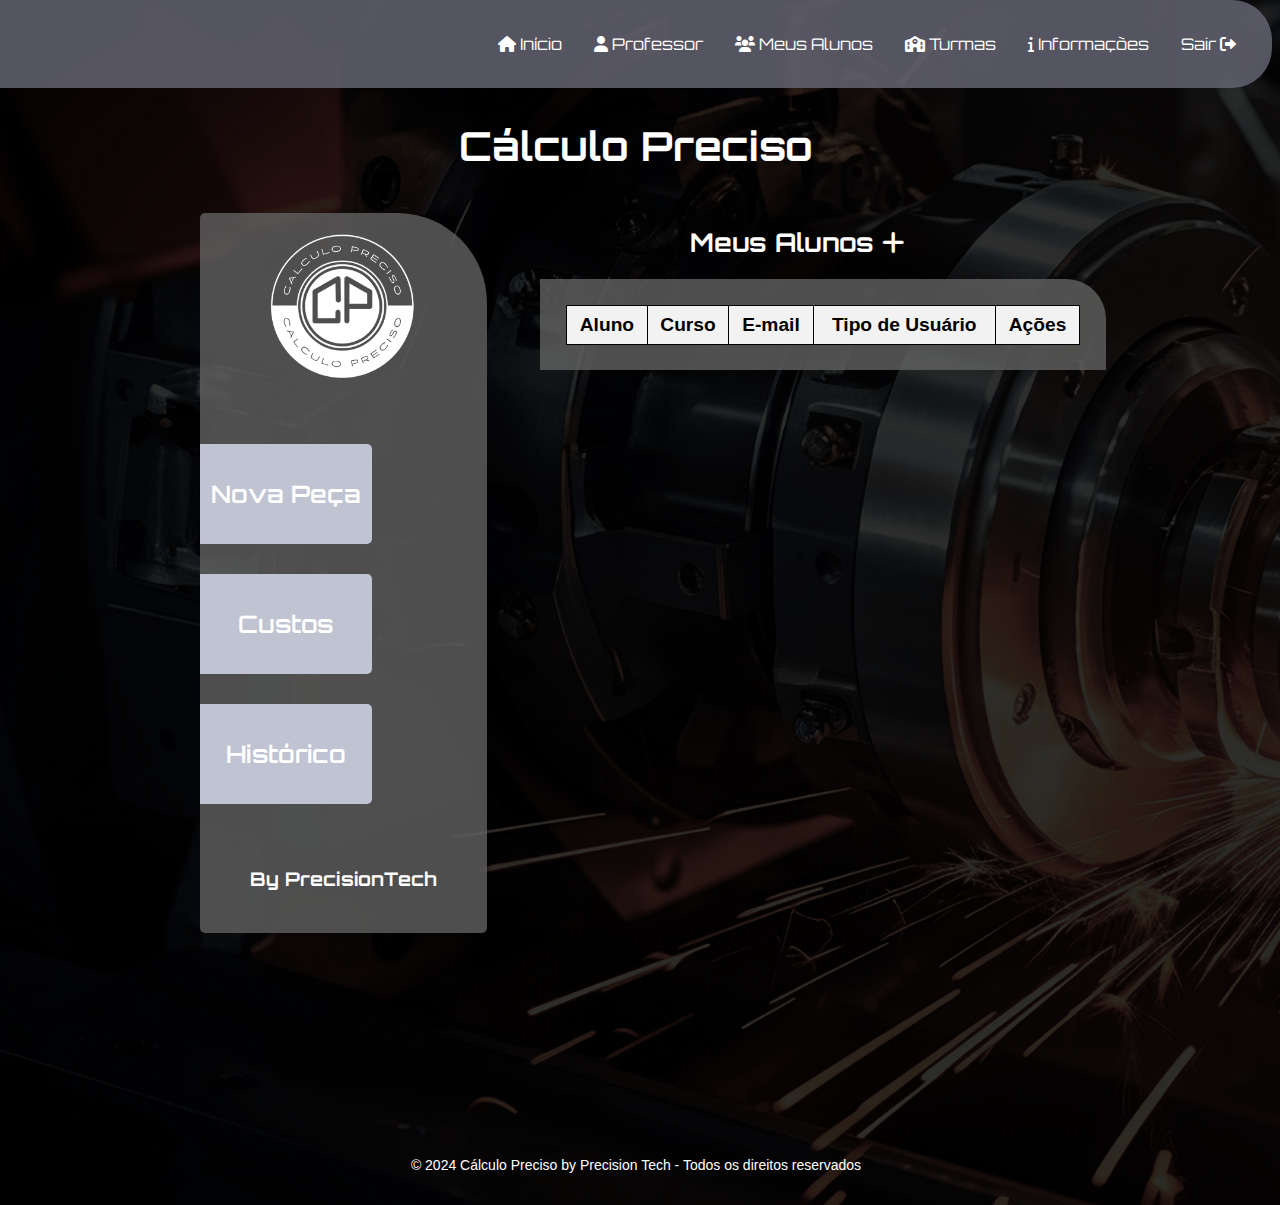
<file: Front-End/alunos.html>
<!DOCTYPE html>
<html lang="pt-BR">

<head>
    <title>Cálculo preciso by Precision Tech</title>
    <link href="https://cdnjs.cloudflare.com/ajax/libs/font-awesome/6.0.0-beta3/css/all.min.css" rel="stylesheet">
    <link rel="icon" type="image/png" sizes="32x32" href="assets/images/favicon-32x32.png">
    <link rel="stylesheet" href="assets/css/geral.css">
    <link rel="stylesheet" href="assets/css/aluno.css">

    <link rel="stylesheet" href="assets/media/geralMedia.css">
    <link rel="stylesheet" href="assets/media/alunosMedia.css">

    <meta charset="UTF-8">
    <meta name="viewport" content="width=device-width, initial-scale=1.0">
</head>

<body class="body-container">

    <header>
        <div class="navbar">
            <a href="dashboard.html"> <i class="fa-solid fa-home" style="color: #ffffff;"></i> Início</a>
            <a href="professor.html"> <i class="fa-solid fa-user" style="color: #ffffff;"></i> Professor</a>
            <a href="alunos.html"> <i class="fa-solid fa-users" style="color: #ffffff;"></i> Meus Alunos </a>
            <a href="turmas.html"> <i class="fa-solid fa-school" style="color: #ffffff;"></i> Turmas</a>
            <a href="informacoes.html"><i class="fa-solid fa-info" style="color: #ffffff;"> </i> Informações</a>
            <a id="logout" href="index.html"> Sair <i class="fa-solid fa-right-from-bracket"
                    style="color: #ffffff;"></i></a>
        </div>
    </header>

    <h2>Cálculo Preciso</h2>

    <div class="main-container">

        <div class="layout-container">
            <div class="logo-container">
                <img class="logoCalculoPreciso" src="assets/images/logoBranco.png" alt="PrecisionTechLogo">
            </div>
            <div class="buttons">
                <a href="cadastroPeca.html"><button class="btn btn-sidebar">Nova Peça</button></a>
                <a href="custos.html"><button class="btn btn-sidebar">Custos</button> </a>
                <a href="historico.html"><button class="btn btn-sidebar">Histórico</button></a>
            </div>
            <div class="precision-tech-container">
                <h3> By PrecisionTech </h3>
            </div>
        </div>

        <div class="content-container">
            <h2 class="page-title">Meus Alunos <a id="addStudentButton"><i class="fa-solid fa-plus"></i></a></h2>


            <div id="addStudentModal" class="modal" tabindex="-1" role="dialog">
                <div class="modal-dialog" role="document">
                    <div class="modal-content">
                        <div class="modal-header">
                            <button type="button" class="close" data-dismiss="modal" aria-label="Fechar">
                                <span aria-hidden="true">&times;</span>
                            </button>
                            <h5 class="modal-title">Cadastrar Aluno</h5>

                        </div>
                        <div class="modal-body">
                            <form id="studentForm" class="studentForm">
                                <label for="email">Email:</label>
                                <input type="email" class="input" id="email" name="email" required><br>
                                <label for="name">Nome:</label>
                                <input type="text" class="input" id="name" name="name" required><br>
                                <label for="course">Curso:</label>
                                <input type="text" class="input" id="course" name="course" required><br>
                                <label for="password">Senha:</label>
                                <input type="password" class="input" id="password" name="password" required><br>
                                <button style="width: 100%;" class="btn btn-secondary" data-dismiss="modal"
                                    type="submit">Cadastrar</button>
                            </form>
                        </div>
                        <div class="modal-footer">
                            <p>Precision Tech</p>
                        </div>
                    </div>
                </div>
            </div>


            <div class="meusalunos-container">
                <table class="tabela" id="alunosTable">
                    <thead>
                        <tr data-id="12345">
                            <th>Aluno</th>
                            <th>Curso</th>
                            <th>E-mail</th>
                            <th>Tipo de Usuário</th>
                            <th>Ações</th>
                        </tr>
                    </thead>
                    <tbody id="alunosTableBody">
                        <!-- Os dados serão inseridos aqui dinamicamente -->
                    </tbody>
                </table>
            </div>
            <div id="editFormContainer">
                <h3>Editar Usuário</h3>
                <form id="editForm">
                    <label for="editNome">Nome:</label>
                    <input type="text" id="editNome" name="nome" required><br>
        
                    <label for="editCurso">Curso:</label>
                    <input type="text" id="editCurso" name="curso" required><br>
        
                    <label for="editTipoUsuario">Tipo de Usuário:</label>
                    <input type="text" id="editTipoUsuario" name="tipoUsuario" required><br>
        
                    <label for="editSenha">Senha:</label>
                    <input type="password" id="editSenha" name="senha" required><br>
        
                    <button type="submit">Salvar</button>
                    <button type="button" id="cancelEdit">Cancelar</button>
                </form>
            </div>
        </div>


    </div>

    <footer class="footer">
        <p class="footer-text">© 2024 Cálculo Preciso by Precision Tech - Todos os direitos reservados</p>
    </footer>

</body>

<script src="assets/js/geral.js"></script>
<script src="assets/js/alunos.js"></script>

</html>
</file>
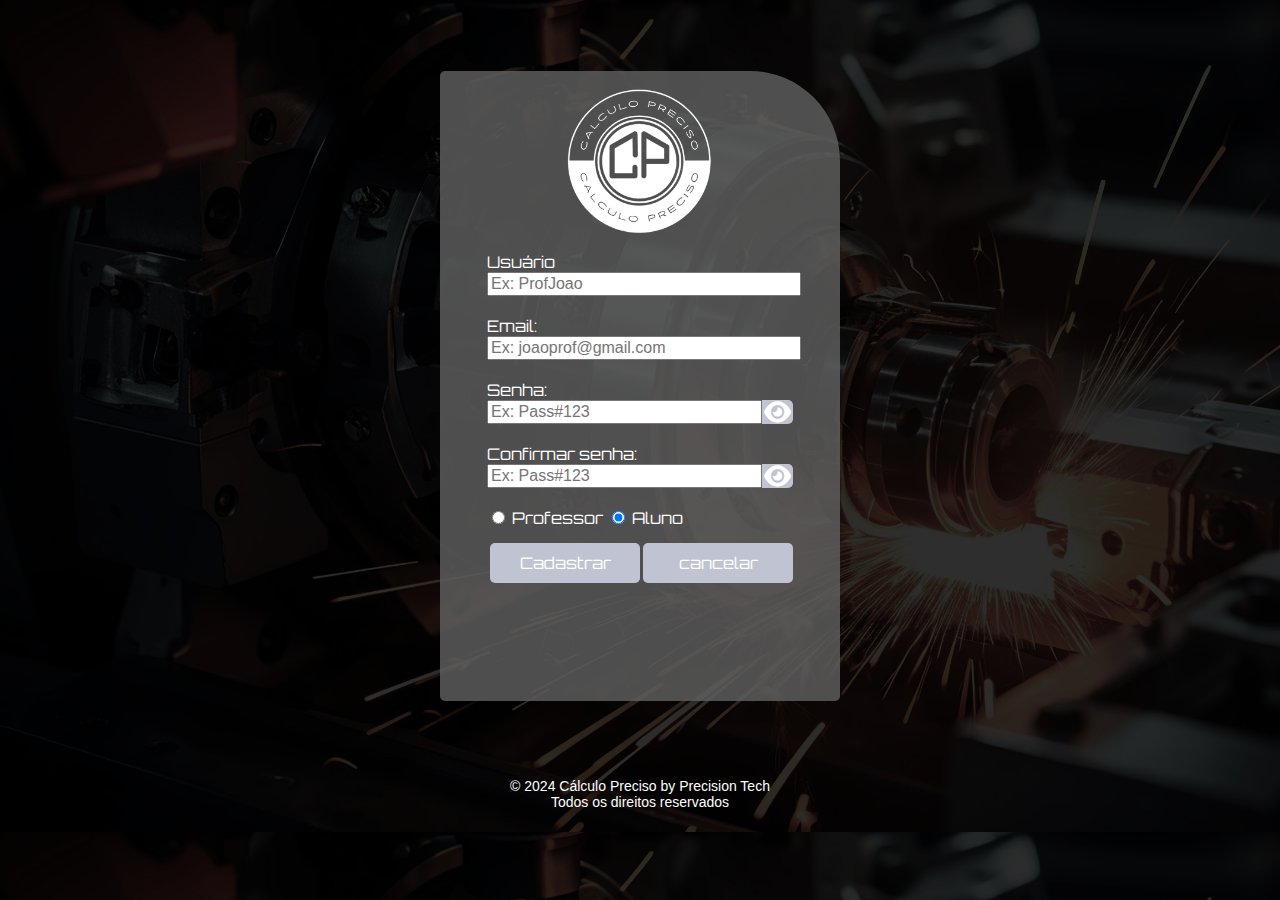
<file: Front-End/cadastro.html>
<!DOCTYPE html>
<html lang="pt-BR">

<head>
  <title>Cálculo preciso by Precision Tech</title>
  <link rel="icon" type="image/png" sizes="32x32" href="assets/images/favicon-32x32.png" />
  <link href="https://cdnjs.cloudflare.com/ajax/libs/font-awesome/6.0.0-beta3/css/all.min.css" rel="stylesheet" />
  <link rel="stylesheet" href="assets/css/geral.css" />
  <link rel="stylesheet" href="assets/css/cadastroUsuario.css" />
  <link rel="stylesheet" href="assets/media/cadastroMedia.css" />
  <script src="assets/js/cadastroProfessor.js" defer></script>
  <script src="assets/js/geral.js" defer></script>
  <meta charset="UTF-8" />
  <meta name="viewport" content="width=device-width, initial-scale=1.0" />
</head>

<body class="body-container-cadastro">
  <div class="login-container">
    <form>
      <div style="width: 100%; display: flex; flex-direction: column; align-items: center">
        <img style="width: 150px; height: 150px; margin-bottom: 5%; margin-top: 5%;" class="logoCalculoPreciso" src="assets/images/logoBranco.png"
          alt="PrecisionTechLogo" />

        <div class="cadastro-elementos">
          <label for="usuario">Usuário</label>
          <input class="login-text-box" type="text" id="usuario" name="usuario" placeholder="Ex: ProfJoao" />
          <br />
          <label for="usuario">Email:</label>
          <input class="login-text-box" type="email" id="email" name="email" placeholder="Ex: joaoprof@gmail.com" />
          <br />
          <label for="senha">Senha:</label>
          <div class="input-group">
            <input class="login-text-box" type="password" id="senha" name="senha" placeholder="Ex: Pass#123" />
            <button class="btn btn-outline-secondary" type="button" id="showPassword">
              <i class="fas fa-eye"></i>
            </button>
          </div>
          <br />
          <label for="confirmarSenha">Confirmar senha:</label>
          <div class="input-group">
            <input class="login-text-box" type="password" id="confirmarSenha" name="confirmarSenha" placeholder="Ex: Pass#123" />
            <button class="btn btn-outline-secondary" type="button" id="showConfirmPassword">
              <i class="fas fa-eye"></i>
            </button>
          </div>
          <br />

          <div class="radio-group">
            <input type="radio" id="professor" name="tipo_usuario" value="professor">
            <label for="professor"><span>Professor</span></label>

            <input type="radio" id="aluno" name="tipo_usuario" value="aluno" checked>
            <label for="aluno"><span>Aluno</span></label>
          </div>
          <div class="botoes-ao-lado">
            <button id="cadastro" class="btn-cadastro" style="background-color: #c0c4d2;" href="index.html">Cadastrar</button>
            <button class="btn-cadastro"><a href="index.html" class="btn-a">cancelar</a></button>
          </div>
        </div>
      </div>
    </form>
  </div>
</body>

<footer class="footer-cadastro">
  <p class="footer-text">
    © 2024 Cálculo Preciso by Precision Tech <br> Todos os direitos reservados
  </p>
</footer>

</html>
</file>
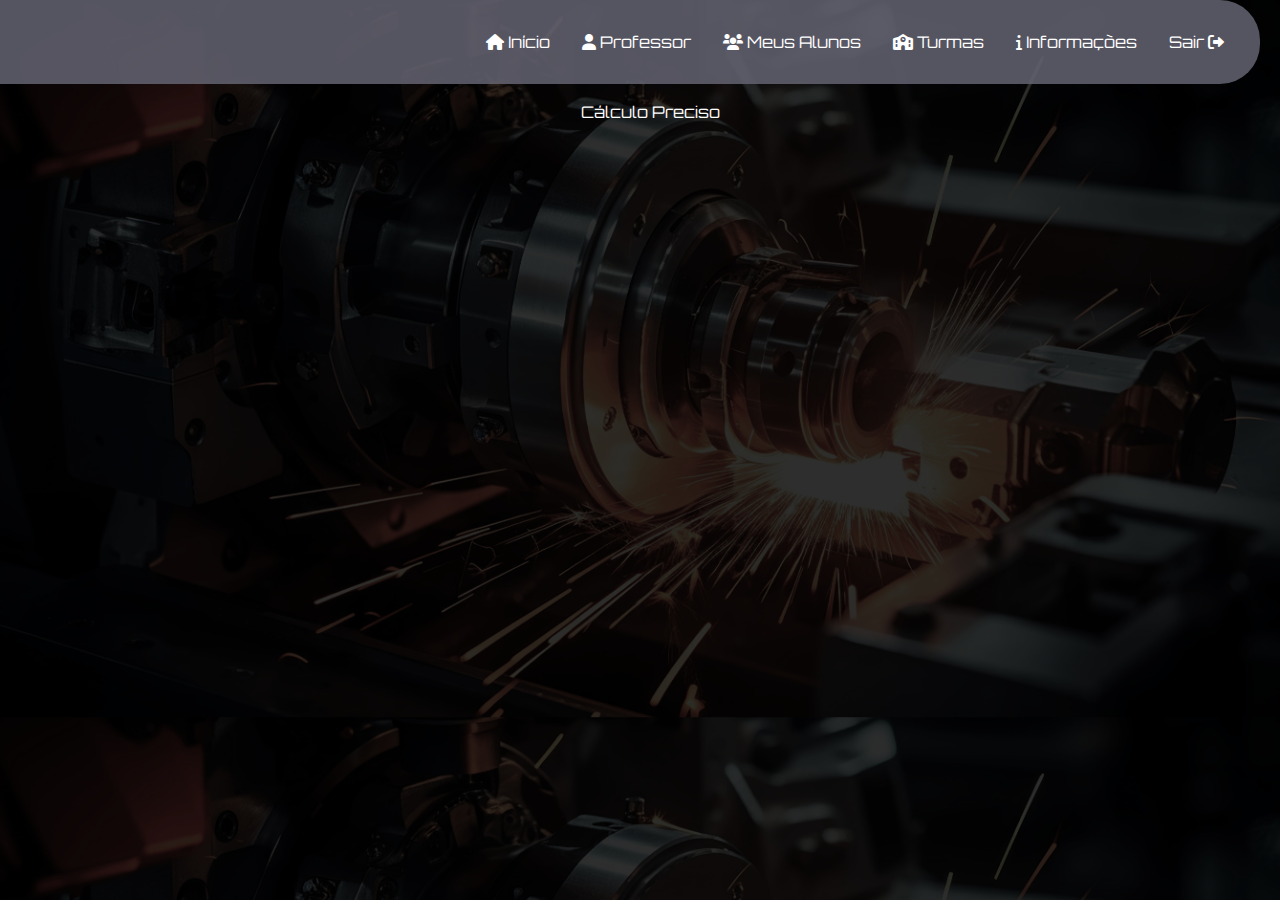
<file: Front-End/historico.html>
<!DOCTYPE html>
<html lang="pt-br">

<head>
    <meta charset="UTF-8">
    <meta name="viewport" content="width=device-width, initial-scale=1.0">

    <title>historico</title>
    <link rel="icon" type="image/png" sizes="32x32" href="assets/images/favicon-32x32.png">
    <link href="https://cdnjs.cloudflare.com/ajax/libs/font-awesome/6.0.0-beta3/css/all.min.css" rel="stylesheet">
    <link href="https://cdn.jsdelivr.net/npm/bootstrap@5.3.3/dist/css/bootstrap.min.css" rel="stylesheet"
        integrity="sha384-QWTKZyjpPEjISv5WaRU9OFeRpok6YctnYmDr5pNlyT2bRjXh0JMhjY6hW+ALEwIH" crossorigin="anonymous">
    <script src="https://cdn.jsdelivr.net/npm/bootstrap@5.3.3/dist/js/bootstrap.bundle.min.js"
        integrity="sha384-YvpcrYf0tY3lHB60NNkmXc5s9fDVZLESaAA55NDzOxhy9GkcIdslK1eN7N6jIeHz"
        crossorigin="anonymous"></script>
    <script src="https://cdn.jsdelivr.net/npm/@popperjs/core@2.11.8/dist/umd/popper.min.js"
        integrity="sha384-I7E8VVD/ismYTF4hNIPjVp/Zjvgyol6VFvRkX/vR+Vc4jQkC+hVqc2pM8ODewa9r"
        crossorigin="anonymous"></script>
    <script src="https://cdn.jsdelivr.net/npm/bootstrap@5.3.3/dist/js/bootstrap.min.js"
        integrity="sha384-0pUGZvbkm6XF6gxjEnlmuGrJXVbNuzT9qBBavbLwCsOGabYfZo0T0to5eqruptLy"
        crossorigin="anonymous"></script>

    <link rel="stylesheet" href="assets/css/geral.css">
    <link rel="stylesheet" href="assets/css/reset.css">
    <link rel="stylesheet" href="assets/css/historico.css"><!-- Link para o arquivo CSS -->

    <link rel="stylesheet" href="assets/media/geralMedia.css">
    <link rel="stylesheet" href="assets/media/historicoMedia.css">

    <script src="https://cdn.jsdelivr.net/npm/bootstrap@5.3.3/dist/js/bootstrap.bundle.min.js"
        integrity="sha384-YvpcrYf0tY3lHB60NNkmXc5s9fDVZLESaAA55NDzOxhy9GkcIdslK1eN7N6jIeHz"
        crossorigin="anonymous"></script>
    <script src="assets/js/geral.js" defer></script>
    <script src="assets/js/historico.js" defer></script>
</head>

<body class="body-container-historico">


    <header>
        <div class="navbar">
            <a href="dashboard.html"> <i class="fa-solid fa-home" style="color: #ffffff;"></i> Início</a>
            <a href="professor.html"> <i class="fa-solid fa-user" style="color: #ffffff;"></i> Professor</a>
            <a href="alunos.html"> <i class="fa-solid fa-users" style="color: #ffffff;"></i> Meus Alunos </a>
            <a href="turmas.html"> <i class="fa-solid fa-school" style="color: #ffffff;"></i> Turmas</a>
            <a href="informacoes.html"><i class="fa-solid fa-info" style="color: #ffffff;"> </i> Informações</a>
            <a id="logout" href="index.html"> Sair <i class="fa-solid fa-right-from-bracket"
                    style="color: #ffffff;"></i></a>
        </div>
    </header>

    <div style="display: flex; flex-direction: column; align-items: center; width: 100%; margin: 20px;">
        <h2 style="color: #ffffff;">Cálculo Preciso</h2>

        <div class="accordion-container">
            <div id="accordionExample" class="accordion" style="width: 80%;"></div>
        </div>
    </div>

</body>



</html>
</file>
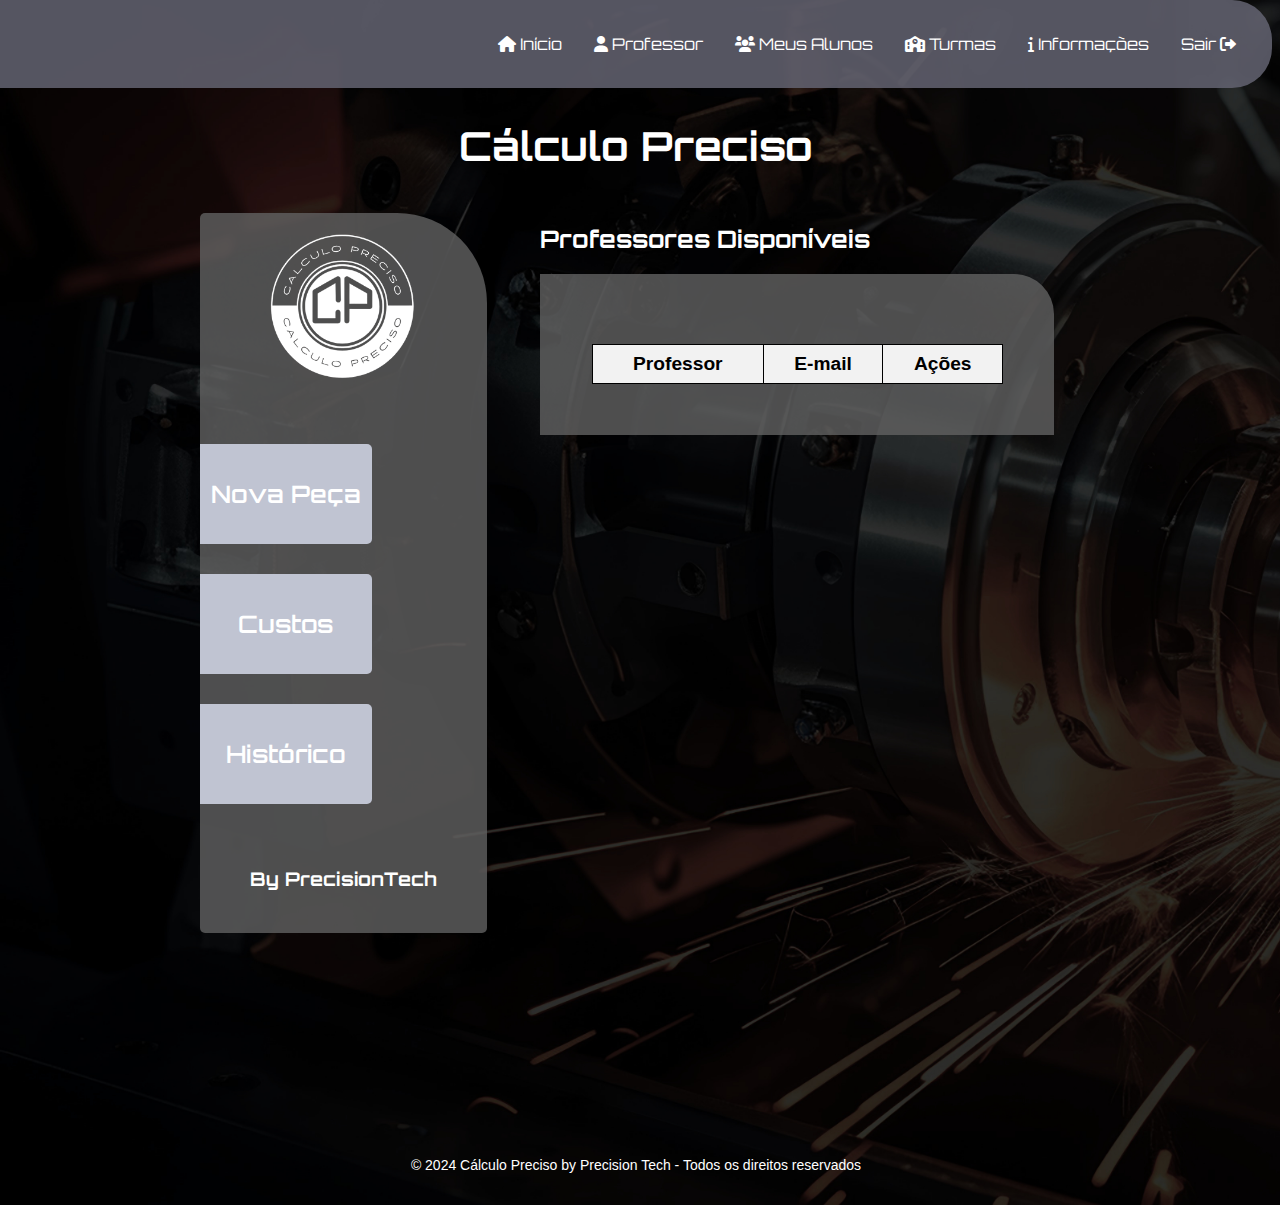
<file: Front-End/professor.html>
<!DOCTYPE html>
<html lang="pt-BR">

<head>
  <title>Cálculo preciso by Precision Tech</title>
  <link rel="icon" type="image/png" sizes="32x32" href="assets/images/favicon-32x32.png" />
  <link href="https://cdnjs.cloudflare.com/ajax/libs/font-awesome/6.0.0-beta3/css/all.min.css" rel="stylesheet" />
  <link rel="stylesheet" href="assets/css/geral.css" />
  <link rel="stylesheet" href="assets/css/professor.css" />

  <link rel="stylesheet" href="assets/media/geralMedia.css">
  <link rel="stylesheet" href="assets/media/professorMedia.css">


  <script src="assets/js/geral.js"></script>
  <script src="assets/js/professor.js"></script>
  
  <meta charset="UTF-8" />
  <meta name="viewport" content="width=device-width, initial-scale=1.0" />
</head>

<body class="body-container">
  <header>
    <div class="navbar">
      <a href="dashboard.html">
        <i class="fa-solid fa-home" style="color: #ffffff"></i> Início</a>
      <a href="professor.html">
        <i class="fa-solid fa-user" style="color: #ffffff"></i> Professor</a>
      <a href="alunos.html">
        <i class="fa-solid fa-users" style="color: #ffffff"></i> Meus Alunos
      </a>
      <a href="turmas.html">
        <i class="fa-solid fa-school" style="color: #ffffff"></i> Turmas</a>
      <a href="informacoes.html"><i class="fa-solid fa-info" style="color: #ffffff"> </i>
        Informações</a>

      <a id="logout" href="index.html"> Sair <i class="fa-solid fa-right-from-bracket" style="color: #ffffff;"></i></a>
    </div>
  </header>

  <h2>Cálculo Preciso</h2>

  <div class="main-container">
    <div class="layout-container">
      <div class="logo-container">
        <img class="logoCalculoPreciso" src="assets/images/logoBranco.png" alt="PrecisionTechLogo" />
      </div>
      <div class="buttons">
        <a href="cadastroPeca.html"><button class="btn btn-sidebar">Nova Peça</button></a>
        <a href="custos.html"><button class="btn btn-sidebar">Custos</button>
        </a>
        <a href="historico.html"><button class="btn btn-sidebar">Histórico</button></a>
      </div>

      <div class="precision-tech-container">
        <h3>By PrecisionTech</h3>
      </div>
    </div>

    <div class="content-container">
      <h2 style="font-size: 1.5em;">Professores Disponíveis</h2>
      <div class="professores-disponiveis">
        <br>
        <table class="tabela">
          <thead>
            <tr>
              <th>Professor</th>
              <th>E-mail</th>
              <th>Ações</th>
            </tr>
          </thead>
          <tbody>
            <!-- Aqui serão inseridas as linhas da tabela via JavaScript -->
          </tbody>
        </table>
      </div>
    </div>
  </div>

  <footer class="footer">
    <p class="footer-text">
      © 2024 Cálculo Preciso by Precision Tech - Todos os direitos reservados
    </p>
  </footer>
</body>

</html>
</file>
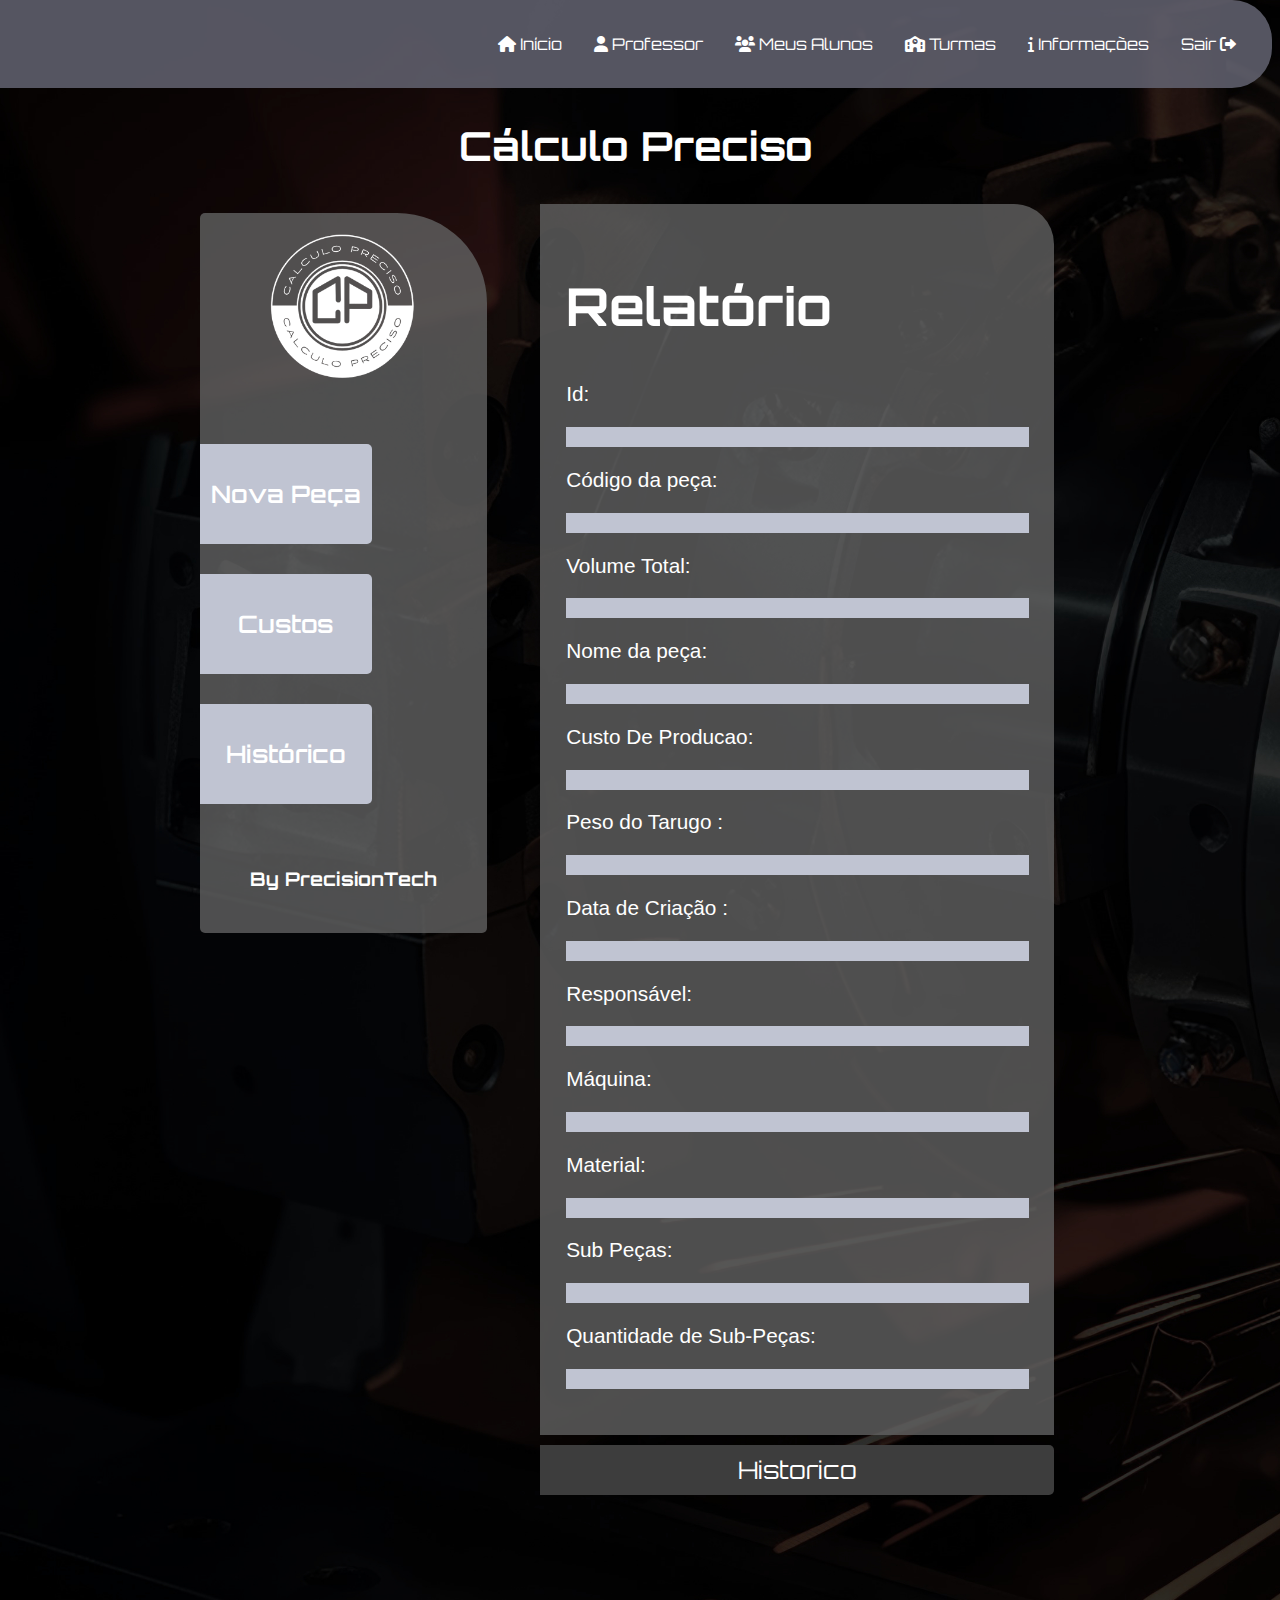
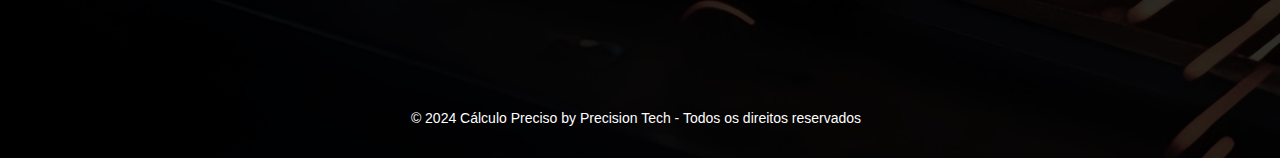
<file: Front-End/relatorio.html>
<!DOCTYPE html>
<html lang="pt-BR">

<head>
  <title>Cálculo preciso by Precision Tech</title>
  <link href="https://cdnjs.cloudflare.com/ajax/libs/font-awesome/6.0.0-beta3/css/all.min.css" rel="stylesheet">
  <link rel="stylesheet" href="assets/css/geral.css">
  <link rel="stylesheet" href="assets/css/relatorio.css">

  <link rel="stylesheet" href="assets/media/relatorioMedia.css">
  <link rel="stylesheet" href="assets/media/geralMedia.css">

  <script src="assets/js/geral.js"></script>
  <script src="assets/js/relatorio.js"></script>
  <meta charset="UTF-8">
  <meta name="viewport" content="width=device-width, initial-scale=1.0">
</head>

<body class="body-container">

  <header>
    <div class="navbar">
      <a href="dashboard.html"> <i class="fa-solid fa-home" style="color: #ffffff;"></i> Início</a>
      <a href="professor.html"> <i class="fa-solid fa-user" style="color: #ffffff;"></i> Professor</a>
      <a href="alunos.html"> <i class="fa-solid fa-users" style="color: #ffffff;"></i> Meus Alunos </a>
      <a href="turmas.html"> <i class="fa-solid fa-school" style="color: #ffffff;"></i> Turmas</a>
      <a href="informacoes.html"><i class="fa-solid fa-info" style="color: #ffffff;"> </i> Informações</a>
      <a id="logout" href="index.html"> Sair <i class="fa-solid fa-right-from-bracket" style="color: #ffffff;"></i></a>
    </div>
  </header>

  <h2>Cálculo Preciso</h2>

  <div class="main-container">

    <div class="layout-container">
      <div class="logo-container">
        <img class="logoCalculoPreciso" src="assets/images/logoBranco.png" alt="PrecisionTechLogo">
      </div>
      <div class="buttons">
        <a href="cadastroPeca.html"><button class="btn btn-sidebar">Nova Peça</button></a>
        <a href="custos.html"><button class="btn btn-sidebar">Custos</button> </a>
        <a href="historico.html"><button class="btn btn-sidebar">Histórico</button></a>
      </div>
      <div class="precision-tech-container">
        <h3> By PrecisionTech </h3>
      </div>
    </div>

    <div class="content-container">
      <div class="relatorio-de-peca">
        <h2>Relatório</h2>
        <p>Id:
          <div id="id" class="relatorio-item"></div>
        </p>
        <p>Código da peça:
        <div id="codigo" class="relatorio-item"></div>
        </p>
        <p>Volume Total:
          <div id="volumeTotal" class="relatorio-item"></div>
        </p>
        <p>Nome da peça:
          <div id="listaDeNomesDePecas" class="relatorio-item"></div>
          </p>
        <p>Custo De Producao:
          <div id="custoDeProducao" class="relatorio-item"></div>
        </p>
        <!-- <p>Tempo De Usinagem :
          <div id="tempoDeUsinagem" class="relatorio-item"></div>
        </p> -->
        <p>Peso do Tarugo :
          <div id="pesoTarugo" class="relatorio-item"></div>
        </p>
        <!-- <p>Quantidade de Cavaco :
          <div id="quantidadeDeCavaco" class="relatorio-item"></div>
        </p>
        <p>Valor Do Cavaco :
          <div id="valorDoCavaco" class="relatorio-item"></div>
        </p> -->
        <p>Data de Criação :
          <div id="dataDeCriacao" class="relatorio-item"></div>
        </p>
        <p>Responsável:
          <div id="maoDeObra" class="relatorio-item"></div>
        </p>
        <p>Máquina:
          <div id="maquina" class="relatorio-item"></div>
        </p>
        <p>Material:
          <div id="material" class="relatorio-item"></div>
        </p>
        <p>Sub Peças:
          <div id="subPecas" class="relatorio-item"></div>
        </p>
        <p>Quantidade de Sub-Peças:
          <div id="quantidadeSubPecas" class="relatorio-item"></div>
        </p>
      </div>
      <a href="historico.html"><button class="btn" style="
        background-color: #3d3d3d;
        align-items: self-end;
        width: 100%;margin-top: 2%;
      ">Historico</button></a>
    </div>
  </div>

  <footer class="footer">
    <p class="footer-text">© 2024 Cálculo Preciso by Precision Tech - Todos os direitos reservados</p>
  </footer>

</body>

</html>
</file>
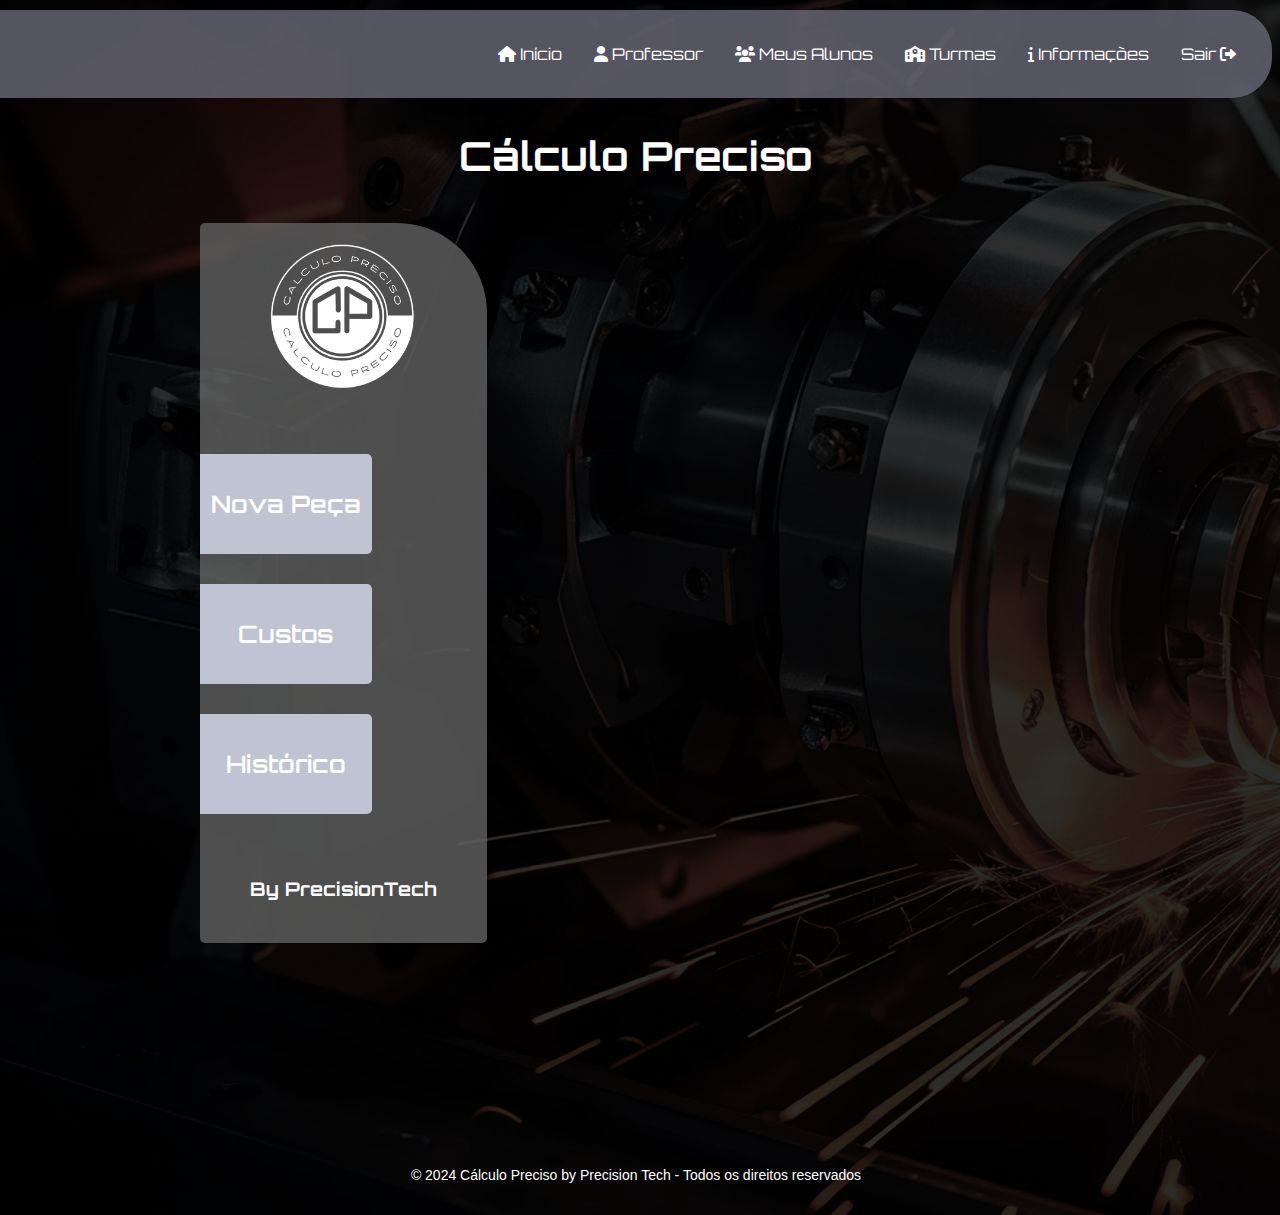
<file: Front-End/template.html>
<!DOCTYPE html>
<html lang="pt-BR">

<head>
  <title>Cálculo preciso by Precision Tech</title>
  <link rel="icon" type="image/png" sizes="32x32" href="assets/images/favicon-32x32.png">
  <link href="https://cdnjs.cloudflare.com/ajax/libs/font-awesome/6.0.0-beta3/css/all.min.css" rel="stylesheet">
  <link rel="stylesheet" href="assets/css/geral.css">
  <link rel="stylesheet" href="assets/css/dashboard.css">
  
  <script src="assets/js/geral.js"></script>
  <meta charset="UTF-8">
  <meta name="viewport" content="width=device-width, initial-scale=1.0">
</head>

<body class="body-container">

  <header>
    <div class="navbar">
      <a href="dashboard.html"> <i class="fa-solid fa-home" style="color: #ffffff;"></i> Início</a> 
      <a href="professor.html"> <i class="fa-solid fa-user" style="color: #ffffff;"></i> Professor</a> 
      <a href="alunos.html"> <i class="fa-solid fa-users" style="color: #ffffff;"></i> Meus Alunos </a>
      <a href="turmas.html"> <i class="fa-solid fa-school" style="color: #ffffff;"></i> Turmas</a> 
      <a href="informacoes.html" ><i class="fa-solid fa-info" style="color: #ffffff;"> </i> Informações</a>
      <a id="logout" href="index.html"> Sair <i class="fa-solid fa-right-from-bracket" style="color: #ffffff;"></i></a>
    </div>
  </header>

  <h2>Cálculo Preciso</h2>

  <div class="main-container">

    <div class="layout-container">
      <div class="logo-container">
        <img class="logoCalculoPreciso" src="assets/images/logoBranco.png" alt="PrecisionTechLogo">
      </div>
      <div class="buttons">
        <a href="cadastroPeca.html"><button class="btn btn-sidebar" style="">Nova Peça</button></a>
        <a href="custos.html"><button class="btn btn-sidebar">Custos</button> </a>
        <a href="historico.html"><button class="btn btn-sidebar">Histórico</button></a>
      </div>
      <div class="precision-tech-container">
        <h3> By PrecisionTech </h3>
      </div>
    </div>

    <div class="content-container">
      <!-- seu conteudo aqui -->
    </div>
  </div>

  <footer class="footer">
    <p class="footer-text">© 2024 Cálculo Preciso by Precision Tech - Todos os direitos reservados</p>
  </footer>

</body>
</html>
</file>
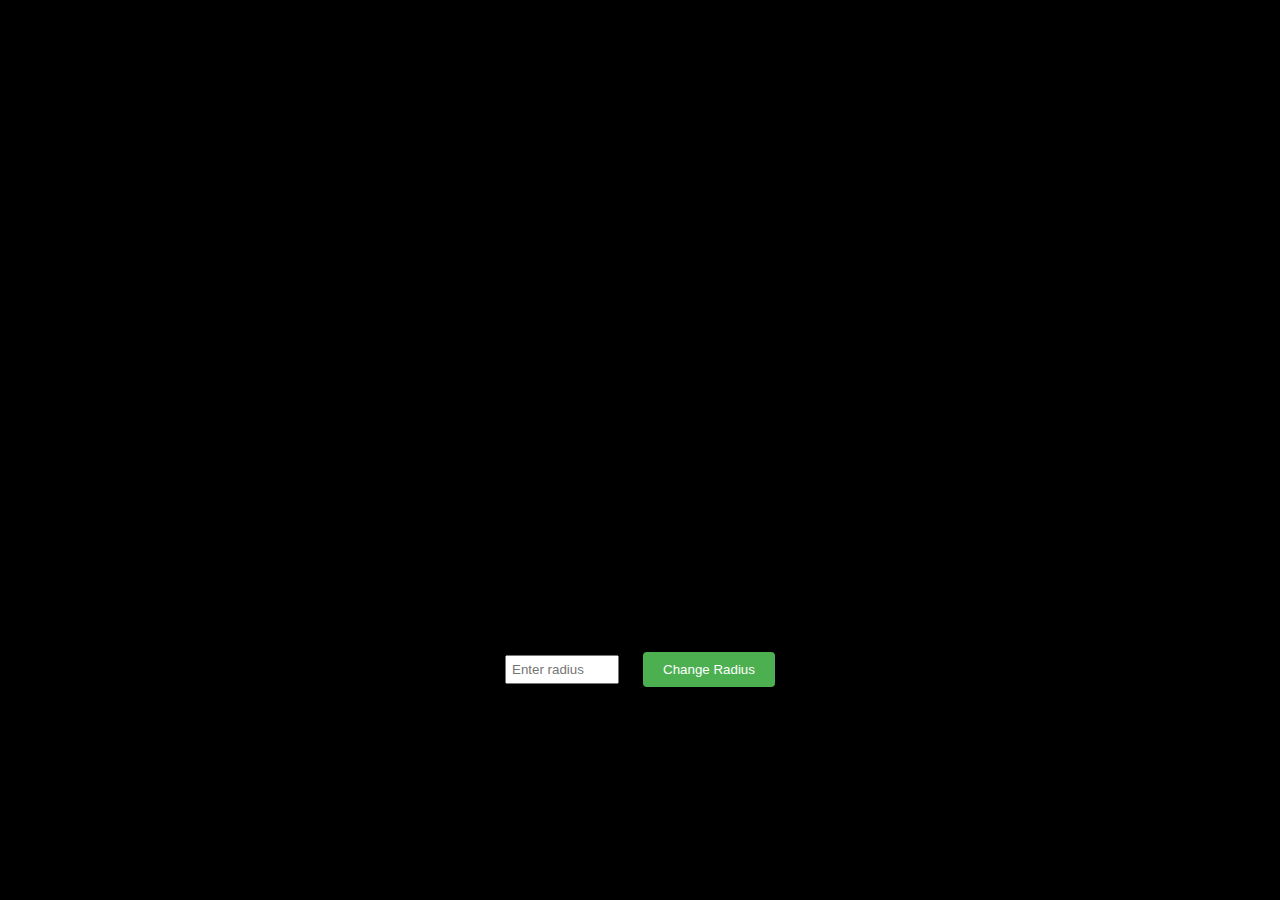
<file: Front-End/VR/exemploAframe.html>
<!DOCTYPE html>
    <html lang="en">
    <head>
        <meta charset="UTF-8">
        <meta name="viewport" content="width=device-width, initial-scale=1.0">
        <title>Simple A-Frame Scene with Controls</title>
        <script src="https://aframe.io/releases/1.2.0/aframe.min.js"></script>
        <style>
            #scene-frame {
                width: 800px;
                height: 600px;
                border: 1px solid black;
                margin: 20px auto;
            }
            #button-container {
                text-align: center;
            }
            .button {
                display: inline-block;
                padding: 10px 20px;
                margin: 10px;
                background-color: #4CAF50;
                color: white;
                border: none;
                border-radius: 4px;
                cursor: pointer;
            }
            #radius-input {
                padding: 5px;
                margin: 10px;
                width: 100px;
            }
        </style>
    </head>
    <body style="background-color: rgb(0, 0, 0);">
        <div id="scene-frame">
            <a-scene embedded>
                <!-- Camera -->
                <a-entity camera position="0 1.6 0" look-controls></a-entity>

                
                <!-- Sphere -->
                <a-sphere id="sphere" position="0 1.25 -5" radius="1.25" color="#aaa"  material="roughness: 0.2"></a-sphere>


            
                <a-sky color="#000"></a-sky>
            </a-scene>
        </div>

        <div id="button-container">
            <input type="number" id="radius-input" placeholder="Enter radius">
            <button class="button" onclick="changeSphereRadius()">Change Radius</button>
        </div>

        <script>
            function changeSphereRadius() {
                var newRadius = parseFloat(document.getElementById('radius-input').value);
                if (!isNaN(newRadius)) {
                    var sphere = document.getElementById('sphere');
                    sphere.setAttribute('radius', newRadius);
                } else {
                    alert('Please enter a valid number for the radius.');
                }
            }
        </script>
    </body>
    </html>
</file>
<file: Front-End/assets/css/geral.css>
@import url('https://fonts.googleapis.com/css2?family=Orbitron:wght@400..900&display=swap');

html {
  font-family: Arial, Helvetica, sans-serif;
}
body{
  background-color: #333;
  background-image: url("../images/bg3.jpg");
  background-size: cover;
}

.parts-3d-dashboard {
  width: 25vw;
  height: 35vh;
}

.body-container {
  display: flex;
  justify-content: center;
  align-items: center;
  margin-left: 0;
  margin-top: 0px;

}

.page-title {
  text-align: center;
  color: #ffffff;
  font-family: "Orbitron";
  font-size: 1.6em;
}

.btn {
  background-color: #C0C4D2;
  border: none;
  color: #fff;
  font-size: 1.5em;
  padding: 10px 10px;
  text-align: center;
  text-decoration: none;
  cursor: pointer;
  border-radius: 0 5px 5px 0;
  /* Ajusta apenas os cantos à direita */
  width: 60%;
  position: flex;
  font-family: "Orbitron";
}

.btn-padrao {
  background-color: #C0C4D2;
  border: none;
  color: #fff;
  font-size: 1.5em;
  padding: 10px 10px;
  text-align: center;
  text-decoration: none;
  cursor: pointer;
  border-radius: 0 5px 5px 0;
  /* Ajusta apenas os cantos à direita */
  width: 100%;
  position: flex;
  font-family: "Orbitron";
}

h2 {
  color: white;
  font-family: "Orbitron";
  font-size: 2.5em;
}


h6 {
  color: white;
  font-family: "Orbitron";
  font-size: 0.4em;
}

.tabela {
  font-size: 1.2em;
  border-collapse: collapse;
  width: 100%;
  /* Faz a tabela ocupar todo o espaço horizontal do container */
}

.tabela th,
.tabela td {
  border: 1px solid #000;
  padding: 8px;
  text-align: center;
  color: #fff;
}

.tabela th {
  background-color: #f2f2f2;
  color: #000;
}

.tabela tr:nth-child(even) {
  background-color: #333;
}

.tabela tr:hover {
  background-color: #666;
}



.buttons {
  margin-top: 5vh;
  margin-bottom: 5vh;
  display: flex;
  flex-direction: column;
  gap: 30px;
}


.logo-container {
  display: flex;
  justify-content: center;
  margin: 2vh;
}

.precision-tech-container {
  display: flex;
  justify-content: center;
}

.content-container {
  display: flex;
  flex-direction: column;
  margin-left: 2%;
  width: 90%;
  padding-left: 3%;
  padding-right: 3%;


}

.buttons-container {
  display: flex;
  flex-direction: column;
  gap: 10px
}

.footer {
  color: white;
  font-family: Arial, Helvetica, sans-serif;
  width: 100%;
  text-align: center;
  padding: 10px;
  margin-top: 15%;
}

.main-container {
  display: flex;
  width: 70%;
  height: 100%;
  justify-content: space-around;

}

.body-container {
  background-image: url("../images/bg3.jpg");
  background-size: cover;
  display: flex;
  flex-direction: column;
  justify-content: center;
  align-items: center;
  margin-left: 0;

}


.logoCalculoPreciso {
  width: 250px;
  align-items: center;
}


.footer-text {
  font-size: 14px;
}

.login-container {
  background-color: rgba(98, 98, 98, 0.8);
  border-radius: 5px 90px 5px 5px;
  display: flex;
  flex-direction: column;
  columns: 40%;
  color: #fff;
}

.layout-container {
  background-color: rgba(98, 98, 98, 0.8);
  border-radius: 5px 90px 5px 5px;
  display: flex;
  flex-direction: column;
  color: #fff;
  font-family: "Orbitron";
  height: 80vh;
  width: 35vw;
  margin: 1%;
}

.layout-container1 {
  gap: 30px;
  background-color: rgba(98, 98, 98, 0.8);
  border-radius: 5px 5px 5px 5px;
  display: flex;
  flex-direction: column;
  color: #fff;
  font-family: "Orbitron";
  height: 40vh;
  width: 25vw;
  align-items: center;
  margin-top: 20px;
}

.logoCalculoPreciso {
  width: 150px;
  align-items: center;
}


.spinning-parts {
  display: flex;
  margin: 5%;
  background-color: rgba(98, 98, 98, 0.8);
  border-radius: 5px 5px 5px 90px;
}

#login-form {
  display: flex;
  flex-direction: column;
  justify-content: center;
  align-items: center;
  height: 80vh;
  width: 30vw;
  font-size: 25px;
  font-family: "Orbitron";

}

.buttons-container {
  display: flex;
  flex-direction: column;
  gap: 10px
}

.parts-3d {
  width: 50vw;
  height: 80vh;
}

.login-text-box {
  width: 100%;
}

.sub-titulos {
  font-size: 1.6em;
  margin-top: 1%;
}

.btn-sidebar {
  background-color: #C0C4D2;
  height: 100px;
  font-weight: 600;
}


.navbar {
  display: flex;
  justify-content: flex-end;
  /* Alinha os itens no final do contêiner */
  background-color: #626371dc;
  padding: 20px;
  font-family: Orbitron;
  border-top-right-radius: 40px;
  border-bottom-right-radius: 40px;
}

.navbar a {
  font-size: 16px;
  color: white;
  text-align: center;
  padding: 14px 16px;
  text-decoration: none;
}


.navbar a:hover {
  background-color: #dddddd8c;
}

header {
  width: 100%;
  text-align: center;
  font-size: 35px;
  color: white;
  border: 0;
  background-color: #33333300;
}

.container {
  width: 100%;
  height: 100%;

}
.img{
  margin-top: 3%;
  margin-bottom: 3%;
  align-items: center;
  width: 100px; 
  height: 100px; 
  background-color: rgba(0, 0, 0, 0);

}

.titulo-software{
  width: 100%;
  text-align: center;
}
</file>
<file: Front-End/assets/css/aluno.css>
.meusalunos-container {
    width: 100%;
    background-color: rgba(98, 98, 98, 0.8);
    padding: 5%;
    border-radius: 0px 40px 0 0;

}

/* Estilos para o modal */
.modal {
    display: none;
    /* Escondido por padrão */
    position: fixed;
    /* Ficar fixo na tela */
    z-index: 1;
    /* Colocar o modal sobre tudo */
    left: 0;
    top: 0;
    width: 100%;
    height: 100%;
    overflow: auto;
    background-color: rgba(0, 0, 0, 0.4);
    /* Fundo preto com opacidade */
}

.modal-title{
    text-align: center;
    color: #ffffff;
    font-family: "Orbitron";
    font-size: 1.6em;
}

.modal-content {
    background-color: #333;
    color: #fff;
    font-family: "Orbitron";
    margin: 15% auto;
    padding: 20px;
    border: 1px solid #888;
    width: 80%;
}

.studentForm{
    display: flex;
    flex-direction: column;

}

.modal-footer{
    display: flex;
    flex-direction: row;
    justify-content: center;
    gap: 30px;
}

.input{
     width: 100%;
     font-size: 1.4em;
     font-family: "Orbitron";
}

/* Botão para fechar o modal */
.close {
    color: #aaa;
    float: right;
    font-size: 28px;
    font-weight: bold;
}

.close:hover,
.close:focus {
    color: black;
    text-decoration: none;
    cursor: pointer;
}

  /* Estilos para o pop-up de edição */
#editFormContainer {
    display: none;
    position: fixed;
    top: 50%;
    left: 50%;
    transform: translate(-50%, -50%);
    background-color: #333;
    padding: 20px;
    border: 1px solid #ccc;
    box-shadow: 0 0 10px rgba(0, 0, 0, 0.1);
    z-index: 1000;
    width: 700px;
    border-radius: 8px;
    font-family: "Orbitron";
}

#editFormContainer h3 {
    margin-top: 0;
    color: #ffffff;
    font-family: "Orbitron";
}

#editForm label {
    display: block;
    margin-top: 10px;
    color: white;
    font-family: "Orbitron";
}

#editForm input[type="text"],
#editForm input[type="password"] {
    width: calc(100% - 10px);
    padding: 5px;
    margin-top: 5px;
    border: 1px solid #ccc;
    border-radius: 4px;
    font-family: "Orbitron";
}

#editForm button {
    margin-top: 10px;
    padding: 8px 15px;
    border: none;
    border-radius: 4px;
    cursor: pointer;
    font-family: "Orbitron";
}

#editForm button[type="submit"] {
    background-color: #C0C4D2;
    color: white;
    font-family: "Orbitron";
}

#editForm button[type="button"] {
    background-color:  #C0C4D2;
    color: white;
    margin-left: 10px;
    font-family: "Orbitron";
}

/* Estilo para o fundo cinza */
.modal-overlay {
    display: none;
    position: fixed;
    top: 0;
    left: 0;
    width: 100%;
    height: 100%;
    background-color: rgba(0, 0, 0, 0.5);
    z-index: 999;
    font-family: "Orbitron";
}
</file>
<file: Front-End/assets/media/geralMedia.css>
/* Responsiveness */
@media (max-width: 700px) {
    .btn,
    .btn-padrao {
      font-size: 1.2em;
    }
  
    h2 {
      font-size: 2em;
    }
  
    h6 {
      font-size: 0.5em;
    }
  
    .tabela {
      font-size: 0.6em;
    }
  
    .main-container,
    .layout-container,
    .layout-container1,
    #login-form {
      width: 100%;
    }
  
    .navbar a {
      font-size: 14px;
      padding: 10px 12px;
    }
  
    header {
      font-size: 30px;
    }
  
    .footer-text {
      font-size: 12px;
    }
    .navbar {
      background-color: #62637100;
      flex-direction: column;
      align-items: self-start;
  }

  .main-container {      
    width: 100%;
    display: flex;
    flex-direction: column;
  }
  .layout-container {
      background-color: rgba(98, 98, 98, 0);
      align-items: center;
  }
  .btn-sidebar {
    width: 30vh;
    height: 15vh;
  }
  .precision-tech-container,.layout-container1 {
  display: none;
  }
  .sobre-o-projeto-container {
    margin-top: 10%;
    background-color: rgba(98, 98, 98, 0);
  }
}
</file>
<file: Front-End/assets/media/alunosMedia.css>
@media (max-width: 700px) {    

    .page-title {
        margin-top: 25%;
    }
    .meusalunos-container {
        background-color: rgba(98, 98, 98, 0.400);
        border-radius: 10px;
        padding: 3%;
    }
    #editFormContainer {
        width: 90%;
        padding: 10px;
    }

    #editForm input[type="text"],
    #editForm input[type="password"] {
        width: calc(100% - 10px);
        padding: 5px;
        margin-top: 5px;
        border: 1px solid #ccc;
        border-radius: 4px;
        font-family: "Orbitron";
    }

    #editForm button {
        width: 100%;
        margin-top: 10px;
        padding: 8px;
        border: none;
        border-radius: 4px;
        cursor: pointer;
        font-family: "Orbitron";
    }

    #editForm button[type="button"] {
        margin-left: 0;
        margin-top: 10px;
    }
}
</file>
<file: Front-End/assets/css/cadastroUsuario.css>
.main-container {
    display: flex;
    flex-direction: column;
}

.body-container-cadastro{
    background-image: url("../images/bg3.jpg");
    display: flex;
    flex-direction: column;
    justify-content: center;
    align-items: center;
  
}

.login-container {
    background-color: rgba(98, 98, 98, 0.8);
    border-radius: 5px 90px 5px 5px;
    display: flex;
    width: 90%;
    max-width: 400px;
    height: 70vh;
    flex-direction: column;
    align-items: center;
    color: #fff;
    font-family: "Orbitron";
    margin-top: 5%;
    margin-right: 15%;
    margin-left: 15%;
}

.logoCalculoPreciso {
    width: 50%;
    max-width: 200px;
}

.buttons-container {
    display: flex;
    flex-direction: column;
    gap: 10px;
    width: 100%;
    max-width: 50%;
}

.login-text-box {
    font-size: 1em;
    flex: 1;
}

.cadastro-elementos {
    display: flex;
    flex-direction: column;
}

.input-group {
    display: flex;
    align-items: center;
    width: 100%;
}

.input-group input {
    flex: 1;
}

.input-group button {
    height: 100%;
    display: flex;
    align-items: center;
    justify-content: center;
    padding: 0 10px;
    width: 10%;
}

.footer-cadastro {
    color: white;
    font-family: Arial, Helvetica, sans-serif;
    width: 100%;
    text-align: center;
    margin-top: 5%;
}

.botoes-ao-lado{
    display: flex;
    flex-direction: row;
}

.btn-cadastro {
    background-color: #C0C4D2;
    border: none;
    color: #fff;
    font-size: 1em;
    text-align: center;
    text-decoration: none;
    cursor: pointer;
    border-radius: 5px;
    width: 150px;
    height: 40px;
    position: flex;
    font-family: "Orbitron";
    margin-top: 5%;
    margin-left: 3px;
  }

  .btn-a{
    color: #fff;
    font-size: 1em;
    text-align: center;
    text-decoration: none;
    font-family: "Orbitron";    
  }
</file>
<file: Front-End/assets/media/cadastroMedia.css>
@media (max-width: 700px) {
    .login-container {
        background-color: rgba(98, 98, 98, 0);
        margin-left: 5%;
        margin-right: 3%;
        width: 100%;
        height: auto;
    }

    .logoCalculoPreciso {
        width: 80%;
    }

    .login-form {
        width: 100vw;
        font-size: 1em;
    }

    .buttons-container {
        width: 100%;
    }
}
</file>
<file: Front-End/assets/css/historico.css>
/* Estilos para a tabela de dados */
body {
    font-family: Arial, sans-serif;
    margin: 20px;
    padding: 0;
    background-color: #f4f4f4;
    font-family: "Orbitron";
}

h1 {
    text-align: center;
    color: #333;
}

/* Estilos padrão */
.table-container {
    max-width: 100%;
    overflow-x: auto;
}

.table {
    margin-top: 5%;
    width: 100%;
    border-collapse: collapse;
    box-shadow: 0 2px 5px rgba(0, 0, 0, 0.1);
    background-color: gray;
}

.table thead {
    background-color: rgba(98, 98, 98, 0.8);
    color: #fff;
}

.table th, .table td {
    padding: 10px;
    border: 1px solid #ddd;
    text-align: left;
}

.table th {
    font-weight: bold;
}

.table tr:nth-child(even) {
    background-color: #848484;
}

.table tr:hover {
    background-color: #848484;
}

.body-container-historico {
    background-image: url("../images/bg3.jpg");
    margin-left: 0;
    margin-top: 0px;
}

.tabela01 {
    font-size: 1em;
    margin-left: 5%;
}

#não-responsivo {
    display: block;
}

#responsivo {
    display: none;
}

.button-table{
    background-color: #C0C4D2;
    border: none;
    color: #fff;
    font-family: "Orbitron";
    height: 30px;
    width: auto;
    border-radius: 5px;
}


.accordion-button {
    background-color: #343a40;
    color: white;
}
.accordion-button:not(.collapsed) {
    color: #fff;
    background-color: #495057;
}
.accordion-body {
    background-color: #343a40;
    color: white;
}

.accordion-body p{
    margin-top: 2%;
    margin-bottom: 2%;
}
.accordion-item {
    border: 1px solid #495057;
}

.accordion-example{
    width: 100%;
}


.accordion-container{
    display: flex;
    flex-direction: column;
    align-items: center;
    width: 100%;
    margin:5%;
}
</file>
<file: Front-End/assets/media/historicoMedia.css>
/* Media query para tornar responsivo até 700px */
@media screen and (max-width: 700px) {
    .table-container {
        overflow-x: scroll;
    }
    .so-para-responsividade1{
        display: block;
    }
    .btn {
        border-radius: 5px;
        width: 80%;
    }
}
</file>
<file: Front-End/assets/css/professor.css>
.professores-disponiveis{
    background-color: rgba(98, 98, 98, 0.8);
    padding: 10%;
    border-radius: 0 40px 0 0;
}
</file>
<file: Front-End/assets/media/professorMedia.css>
@media (max-width: 700px) {   
    .content-container {
        margin-top: 10%;
    } 

    .professores-disponiveis {
        background-color: rgba(98, 98, 98, 0);
    }
}
</file>
<file: Front-End/assets/css/relatorio.css>
.relatorio-de-peca{
  background-color: rgba(98, 98, 98, 0.8);
  padding: 5%;
  border-radius: 0 40px 0 0;
  font-size: 1.3em;
  color: #fff;
}

.relatorio-item{
  background-color: #C0C4D2;
  color: #333;
  padding: 10px;
  list-style-type: none;
}
</file>
<file: Front-End/assets/media/relatorioMedia.css>
@media (max-width: 700px) {  
    .relatorio-de-peca {
        background-color: rgb(98 98 98 / 0%);
    }
}
</file>
<file: Front-End/assets/css/dashboard.css>
@import url('https://fonts.googleapis.com/css2?family=Orbitron:wght@400..900&display=swap');



h3 {
  color: white;
  font-family: "Orbitron";
}

h4 {
  color: white;
  font-family: "Orbitron";
}

.cards-container{
  display: flex;
}

.card {
  background-color: #6d6d6d;
  border-radius: 5px;
  padding: 20px;
  color: white;
  margin: 10px;
  text-align: center;
  box-shadow: 0 4px 8px rgba(0, 0, 0, 0.1);
  transition: 0.3s;
}

.card:hover {
  box-shadow: 0 8px 16px rgba(0, 0, 0, 0.2);
}

.card i {
  font-size: 60px;
  margin-bottom: 10px;
  color: #fff;
}
.card .value {
  font-size: 30px;
  font-family: Impact, Haettenschweiler, 'Arial Narrow Bold', sans-serif;
}

.metric {
  font-size: 18px;
  margin-bottom: 10px;
}

.historico-container {
  background-color: rgba(98, 98, 98, 0.8);
  border-radius: 5px 5px 90px 5px;
  display: flex;
  flex-direction: column;
  align-items: center;
  color: #fff;
  width: 250vh;  /* Evite usar unidades como 'vh' para largura de elementos */
  max-width: 600px;
  box-sizing: border-box;
  margin: 0 auto;
  padding: 7%;
}

.informacoes-container {
  background-color: rgba(98, 98, 98, 0.8);
  border-radius: 5px 5px 5px 90px;
  display: flex;
  padding: 7%;
  flex-direction: column;
  color: #fff;
  margin-top: 2%;
}



.login-form {
  display: flex;
  flex-direction: column;
  justify-content: center;
  align-items: center;
  height: 36vh;
  width: 30vw;
  font-size: 25px;
  font-family: "Orbitron";

}


.parts-3d {
  width: 50vw;
  height: 80vh;
}

.login-text-box {
  width: 100%;
}




.navbar a:hover {
  background-color: #dddddd8c;
}

/* Style the header */
header {
  width: 100%;
  text-align: center;
  font-size: 35px;
  color: white;
  border: 0;
  padding-top: 10px;
}
.tabela1-container {
  width: 100%;
  overflow-x: auto; /* Permite rolagem horizontal em telas menores */
}

.tabela1 {
  font-size: 1.2em;
  border-collapse: collapse;
  width: 100%;
  /* Faz a tabela ocupar todo o espaço horizontal do container */
}

.tabela1 th,
.tabela1 td {
  border: 1px solid #000;
  padding: 8px;
  text-align: center;
  color: #fff;
}

.tabela1 th {
  background-color: #f2f2f2;
  color: #000;
}

.tabela1 tr:nth-child(even) {
  background-color: #333;
}

.tabela1 tr:hover {
  background-color: #666;
}
</file>
